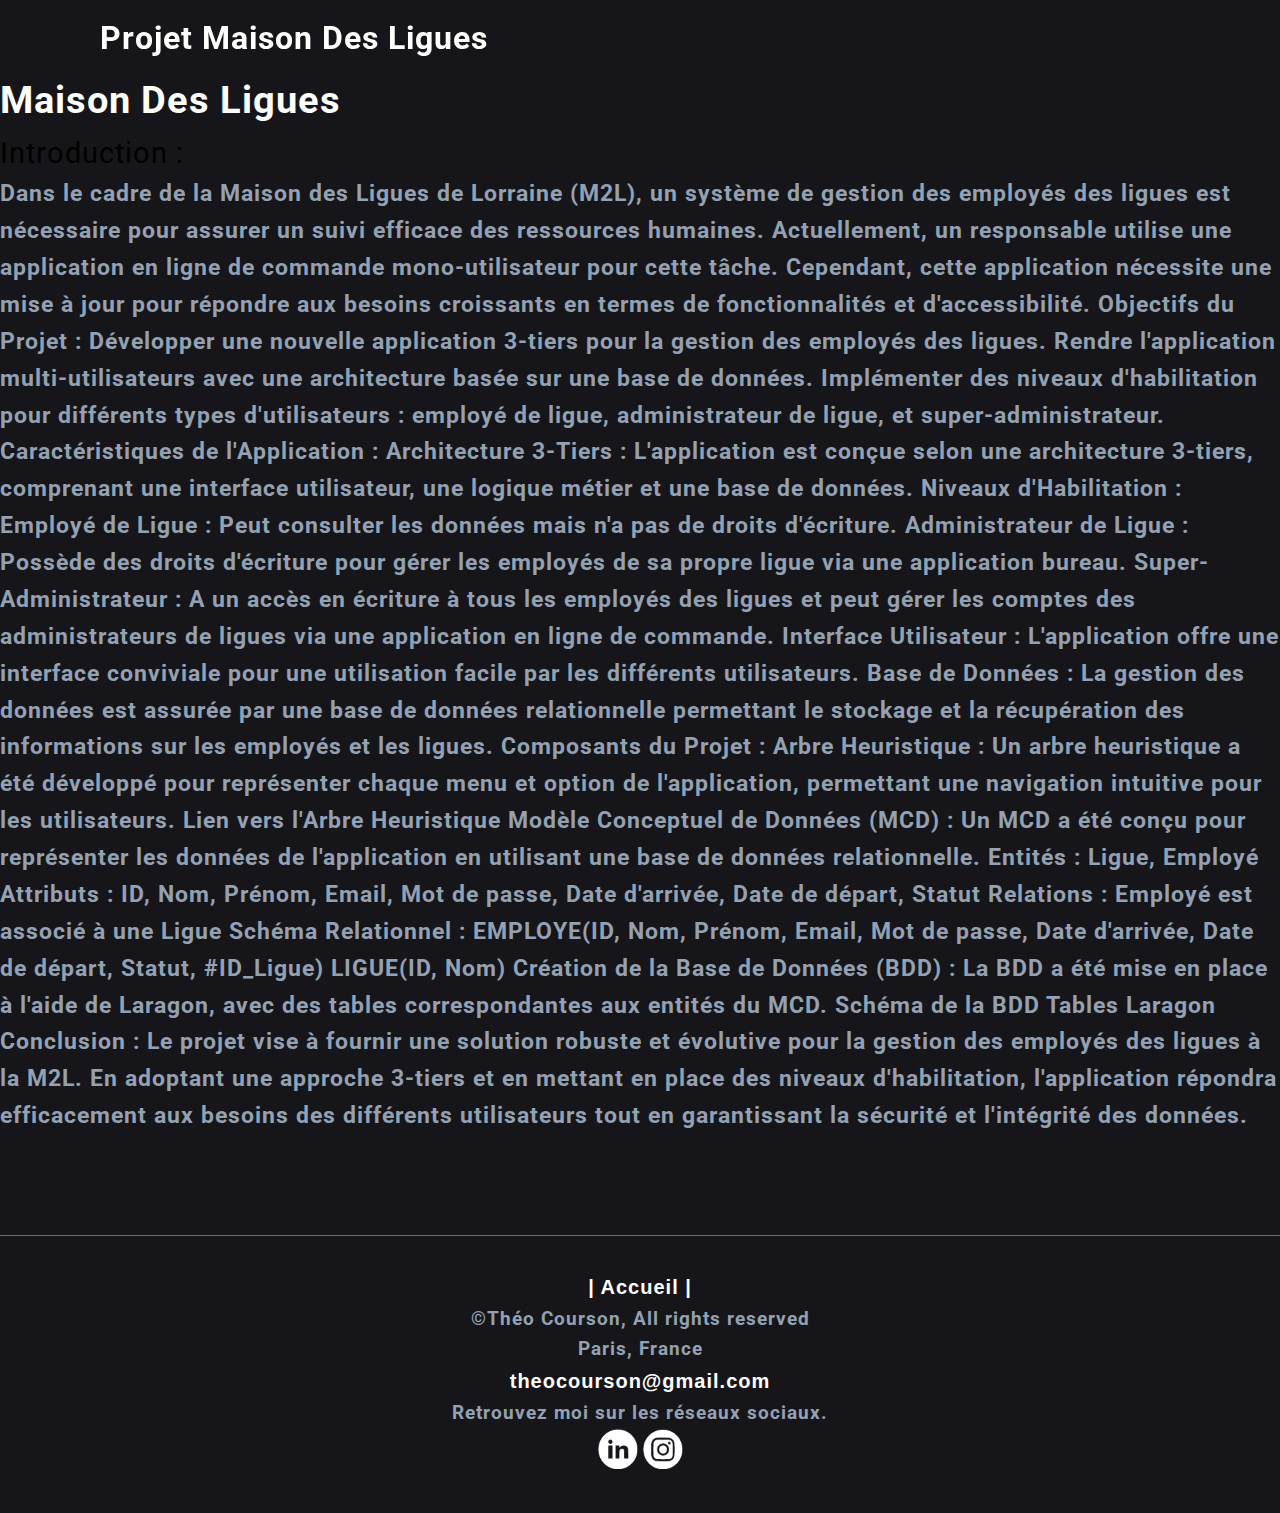
<file: ligues.html>
<!DOCTYPE html>
<html lang="fr">

<head>
    <meta charset="UTF-8">
    <meta http-equiv="X-UA-Compatible" content="IE=edge">
    <meta name="viewport" content="width=device-width, initial-scale=1.0">
    <link rel="icon" type="image/png" href="./asset/TCICONremovebg.png.png">
    <link href="https://fonts.googleapis.com/icon?family=Material+Icons" rel="stylesheet">
    <link href="https://fonts.googleapis.com/css2?family=Baloo+2:wght@700&display=swap" rel="stylesheet">
    <link href="https://fonts.googleapis.com/icon?family=Material+Icons" rel="stylesheet">
    <link href="https://cdn.jsdelivr.net/npm/bootstrap@5.1.3/dist/css/bootstrap.min.css" rel="stylesheet"
        integrity="sha384-1BmE4kWBq78iYhFldvKuhfTAU6auU8tT94WrHftjDbrCEXSU1oBoqyl2QvZ6jIW3" crossorigin="anonymous">
    <link rel="stylesheet" href="./css/main.css">
    <title>Ligues</title>
</head>

<body>
    <header>
        <h1>Projet Maison Des Ligues</h1>
    </header>


    <main>
        <div class="margin_content_main" id="accueil">
            <div class="shadow-section margin_pres">
                <h1>Maison Des Ligues</h1>
                <h2>Introduction :</h2>
                <p class="pres_intro">

                    Dans le cadre de la Maison des Ligues de Lorraine (M2L), un système de gestion des employés des
                    ligues est nécessaire pour assurer un suivi efficace des ressources humaines. Actuellement, un
                    responsable utilise une application en ligne de commande mono-utilisateur pour cette tâche.
                    Cependant, cette application nécessite une mise à jour pour répondre aux besoins croissants en
                    termes de fonctionnalités et d'accessibilité.

                    Objectifs du Projet :

                    Développer une nouvelle application 3-tiers pour la gestion des employés des ligues.
                    Rendre l'application multi-utilisateurs avec une architecture basée sur une base de données.
                    Implémenter des niveaux d'habilitation pour différents types d'utilisateurs : employé de ligue,
                    administrateur de ligue, et super-administrateur.
                    Caractéristiques de l'Application :

                    Architecture 3-Tiers : L'application est conçue selon une architecture 3-tiers, comprenant une
                    interface utilisateur, une logique métier et une base de données.
                    Niveaux d'Habilitation :
                    Employé de Ligue : Peut consulter les données mais n'a pas de droits d'écriture.
                    Administrateur de Ligue : Possède des droits d'écriture pour gérer les employés de sa propre ligue
                    via une application bureau.
                    Super-Administrateur : A un accès en écriture à tous les employés des ligues et peut gérer les
                    comptes des administrateurs de ligues via une application en ligne de commande.
                    Interface Utilisateur : L'application offre une interface conviviale pour une utilisation facile par
                    les différents utilisateurs.
                    Base de Données : La gestion des données est assurée par une base de données relationnelle
                    permettant le stockage et la récupération des informations sur les employés et les ligues.
                    Composants du Projet :

                    Arbre Heuristique : Un arbre heuristique a été développé pour représenter chaque menu et option de
                    l'application, permettant une navigation intuitive pour les utilisateurs.

                    Lien vers l'Arbre Heuristique
                    Modèle Conceptuel de Données (MCD) : Un MCD a été conçu pour représenter les données de
                    l'application en utilisant une base de données relationnelle.

                    Entités : Ligue, Employé
                    Attributs : ID, Nom, Prénom, Email, Mot de passe, Date d'arrivée, Date de départ, Statut
                    Relations : Employé est associé à une Ligue
                    Schéma Relationnel :
                    EMPLOYE(ID, Nom, Prénom, Email, Mot de passe, Date d'arrivée, Date de départ, Statut, #ID_Ligue)
                    LIGUE(ID, Nom)
                    Création de la Base de Données (BDD) : La BDD a été mise en place à l'aide de Laragon, avec des
                    tables correspondantes aux entités du MCD.

                    Schéma de la BDD
                    Tables Laragon
                    Conclusion :

                    Le projet vise à fournir une solution robuste et évolutive pour la gestion des employés des ligues à
                    la M2L. En adoptant une approche 3-tiers et en mettant en place des niveaux d'habilitation,
                    l'application répondra efficacement aux besoins des différents utilisateurs tout en garantissant la
                    sécurité et l'intégrité des données.</p>
            </div>


            <!-- Footer -->
            <footer class="footer-distributed">

                <div class="footer-left">


                    <p class="footer-links">
                        <a href="./index.html">| Accueil |</a>
                    </p>

                    <p class="footer-company-name"> &copy;Théo Courson, All rights reserved</p>
                </div>
                <div class="footer-center">
                    <div>
                        <p>Paris, France</p>
                    </div>

                    <div>
                        <p><a href="mailto:support@company.com">theocourson@gmail.com</a></p>
                    </div>

                </div>

                <div class="footer-right" id="footer">

                    <p class="footer-company-about">
                        Retrouvez moi sur les réseaux sociaux.
                    </p>

                    <div class="footer-icons">

                        <a href="https://www.linkedin.com/in/th%C3%A9o-courson-1a9680227/"><img src="asset/linkedin.png"
                                alt="linkedin" style="width: 40px; height: 40px;"></a>

                        <a href="https://www.instagram.com/theo.crs/"><img src="asset/instagram.png" alt="instagram"
                                style="width: 40px; height: 40px;"></a>

                    </div>

                </div>

            </footer>
</body>

</html>
</file>
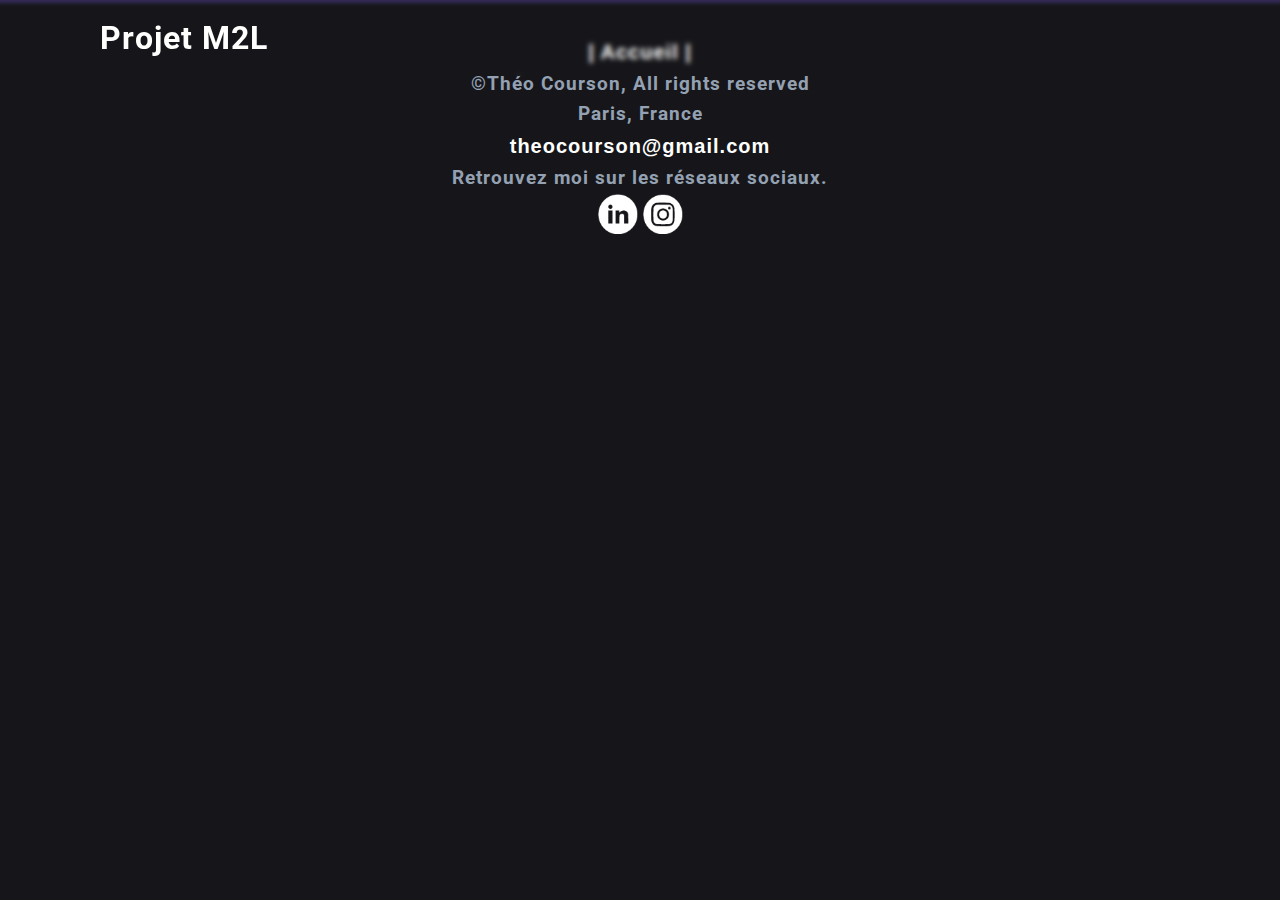
<file: m2l.html>
<!DOCTYPE html>
<html lang="fr">

<head>
    <meta charset="UTF-8">
    <meta http-equiv="X-UA-Compatible" content="IE=edge">
    <meta name="viewport" content="width=device-width, initial-scale=1.0">
    <link rel="icon" type="image/png" href="./asset/TCICONremovebg.png.png">
    <link href="https://fonts.googleapis.com/icon?family=Material+Icons" rel="stylesheet">
    <link href="https://fonts.googleapis.com/css2?family=Baloo+2:wght@700&display=swap" rel="stylesheet">
    <link href="https://fonts.googleapis.com/icon?family=Material+Icons" rel="stylesheet">
    <link href="https://cdn.jsdelivr.net/npm/bootstrap@5.1.3/dist/css/bootstrap.min.css" rel="stylesheet"
      integrity="sha384-1BmE4kWBq78iYhFldvKuhfTAU6auU8tT94WrHftjDbrCEXSU1oBoqyl2QvZ6jIW3" crossorigin="anonymous">
    <link rel="stylesheet" href="./css/main.css">
    <title>Projet M2L</title>
</head>

<body>
    <header>
        <h1>Projet M2L</h1>
    </header>

    <!-- Footer -->
    <footer class="footer-distributed">

        <div class="footer-left">


            <p class="footer-links">
                <a href="https://theocou.github.io/SuperPortfolio_TC/">| Accueil |</a>
            </p>

            <p class="footer-company-name"> &copy;Théo Courson, All rights reserved</p>
        </div>
        <div class="footer-center">
            <div>
                <p>Paris, France</p>
            </div>

            <div>

                <p><a href="mailto:support@company.com">theocourson@gmail.com</a></p>
            </div>

        </div>

        <div class="footer-right" id="footer">

            <p class="footer-company-about">
                Retrouvez moi sur les réseaux sociaux.
            </p>

            <div class="footer-icons">

                <a href="https://www.linkedin.com/in/th%C3%A9o-courson-1a9680227/"><img src="asset/linkedin.png"
                        alt="linkedin" style="width: 40px; height: 40px;"></a>

                <a href="https://www.instagram.com/theo.crs/"><img src="asset/instagram.png" alt="instagram"
                        style="width: 40px; height: 40px;"></a>

            </div>

        </div>

    </footer>
</body>

</html>
</file>
<file: css/main.css>
@import url('https://fonts.googleapis.com/css2?family=Roboto:wght@100;300;400&display=swap');
@import url("https://fonts.googleapis.com/css?family=Poppins:100,200,300,400,500,600,700,800,900");
@import url('https://fonts.googleapis.com/css2?family=Cinzel:wght@500&display=swap');



html {
    font-size: 62.5%;
}

body {
    font: 1.6rem 'Roboto', sans-serif;
    background-color: #16161a;
    margin: 0;
    line-height: 1.6;
    letter-spacing: .1rem;
    display: grid;
    grid-template-rows: auto 1fr auto;
    height: 100vh;
}

* {
    box-sizing: border-box;
}

h1,
h2,
h3,
p,
ul {
    padding: 0;
    margin: 0;
    list-style-type: none;
    font-weight: normal;
}

h1 {
    color: #fffffe;
    font-weight: bolder;
}

p {
    color: #94a1b2;
    font-weight: bold;
    font-size: larger;
}

a {
    text-decoration: none;
    color: #fffffe;
    font-family: Arial, Helvetica, sans-serif;
    font-size: larger;
    font-weight: bold;
    font-size: 2rem;
}

button,
input {
    padding: 0;
    background: none;
    border: 0;
}

li {
    margin: 0.313rem;
    padding: 0.625rem;
    cursor: pointer;
    transition: background-color 0.4s ease;
    border-radius: 10%;
}

li:hover:nth-child(1) {
    background-color: #2cb67de5;
}

li:hover:nth-child(2) {
    background-color: #72757ee5;
}

li:hover:nth-child(3) {
    background-color: #7f5af0e5;
}

#logo {
    width: 25rem;
    height: fit-content;
}

header {
    width: 100%;
    display: flex;
    position: fixed;
    height: auto;
    justify-content: space-between;
    align-items: center;
    padding: 1.25rem 10rem;
    backdrop-filter: blur(2.5px);
    z-index: 2;
}

header ul {
    position: relative;
    display: flex;
    justify-content: center;
    align-items: center;
}

header ul li {
    position: relative;
    margin: 5rem;
    list-style: none;

}

header ul li a {
    text-decoration: none;
    position: relative;
}

.margin_pres {
    padding: 15% 10% 0 14%;
    text-align: left;
    font-size: larger;
}

.cont {
    margin: 25% 50% 40%;
}

.content h1 {
    color: #fff;
    position: absolute;
    font-size: 13em;
    transform: translate(-50%, -50%);
    z-index: -1;
}

.content h1:nth-child(1) {
    color: transparent;
    -webkit-text-stroke: 2px #72757ee5;
}

.content h1:nth-child(2) {
    color: #7f5af0e5;
    animation: animate 4s ease-in-out infinite;
}

@keyframes animate {

    0%,
    100% {
        clip-path: polygon(0% 45%,
                16% 44%,
                33% 50%,
                54% 60%,
                70% 61%,
                84% 59%,
                100% 52%,
                100% 100%,
                0% 100%);
    }

    50% {
        clip-path: polygon(0% 60%,
                15% 65%,
                34% 66%,
                51% 62%,
                67% 50%,
                84% 45%,
                100% 46%,
                100% 100%,
                0% 100%);
    }
}

.languages-section {
    background-color: #242629;
    width: 100%;
}

.languages-content {
    display: grid;
    grid-template-columns: auto auto auto;
    grid-gap: 65px;
    margin: 0 1rem 1rem 1rem;
    justify-content: space-between;
}

.languages-content img {
    height: 15rem;
    z-index: -1;
}

.shadow-section {
    margin: 5rem 0 5rem 0;
    padding: 1.875rem 0 5rem 0;
}

.section_title {
    font-weight: 600;
    color: #fff;
    text-align: center;
    justify-content: space-between;
    padding: 5% 0 1.25rem 0;
}

.download_button {
    background-color: #7f5af053;
   margin: 0 auto;
    margin-bottom: 3rem;
    font-size: 1.3rem;
    border-radius: .8rem;
    width: max-content;
    padding: 1rem;
}

.download_button a {
    text-decoration: none;
    color: white;
    margin: 1rem;
}

footer {
    text-align: center;
    padding: 3.5rem 0 3.5rem 0;
    border-top: solid 1.5px #7f5af0e5;
}

.logos_1 {
    border-radius: 15px;
    
}
</file>
